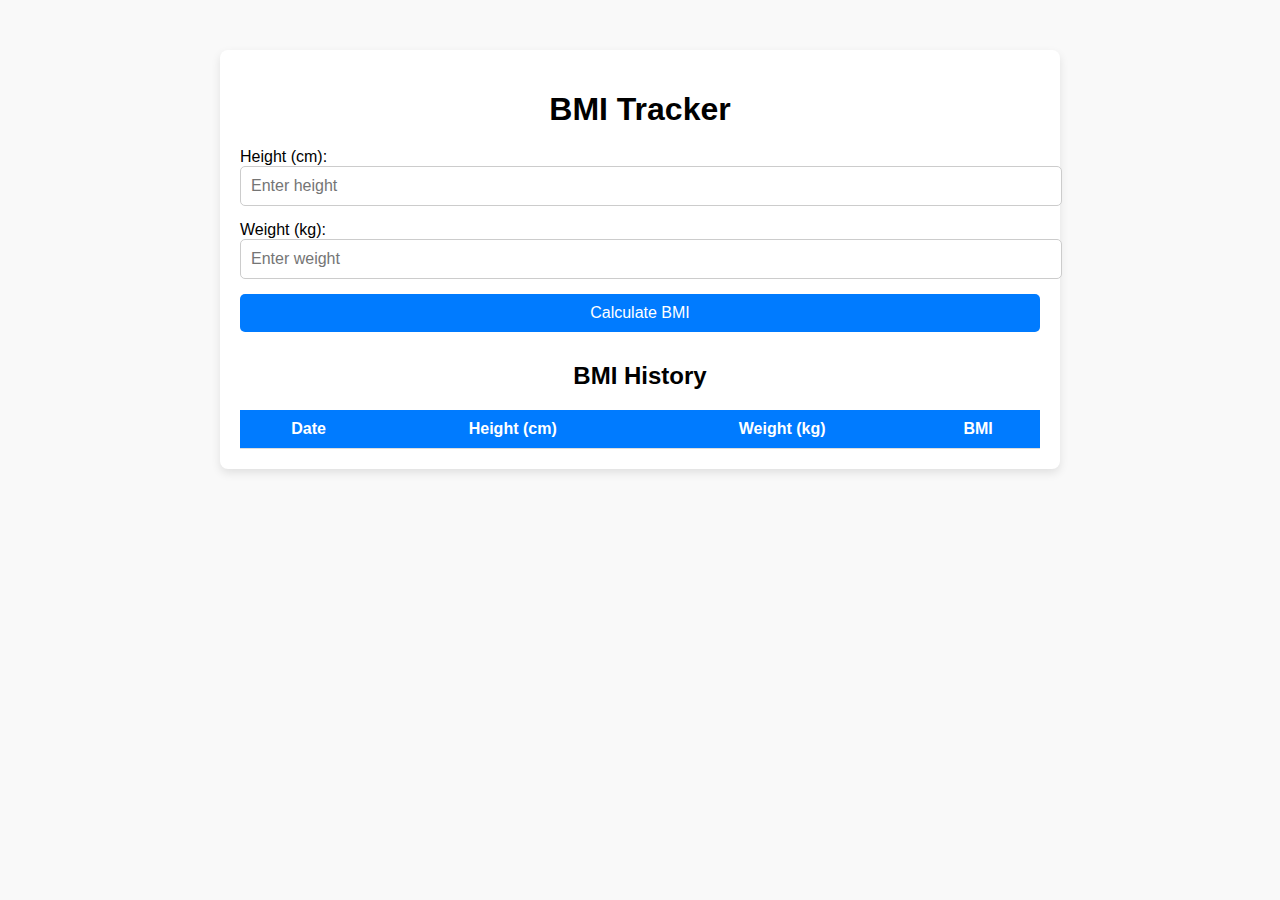
<file: BMI Tracker/index.html>
<!DOCTYPE html>
<html lang="en">
<head>
    <meta charset="UTF-8">
    <meta name="viewport" content="width=device-width, initial-scale=1.0">
    <title>BMI Tracker</title>
    <link rel="stylesheet" type="text/css" href="styles.css" />    
</head>
<body>
    <div class="container">
        <h1>BMI Tracker</h1>
        <div class="input-section">
            <label for="height">Height (cm):</label>
            <input type="number" id="height" placeholder="Enter height" required>
        </div>
        <div class="input-section">
            <label for="weight">Weight (kg):</label>
            <input type="number" id="weight" placeholder="Enter weight" required>
        </div>
        <button id="calculate-btn">Calculate BMI</button>
        <div id="result"></div>
        <div id="chart">
            <!-- Chart will be dynamically added here -->
        </div>
        <h2>BMI History</h2>
        <table id="history">
            <thead>
                <tr>
                    <th>Date</th>
                    <th>Height (cm)</th>
                    <th>Weight (kg)</th>
                    <th>BMI</th>
                </tr>
            </thead>
            <tbody>
                <!-- BMI history will be dynamically added here -->
            </tbody>
        </table>
    </div>

    <script>script.js</script>
</body>
</html>
</file>
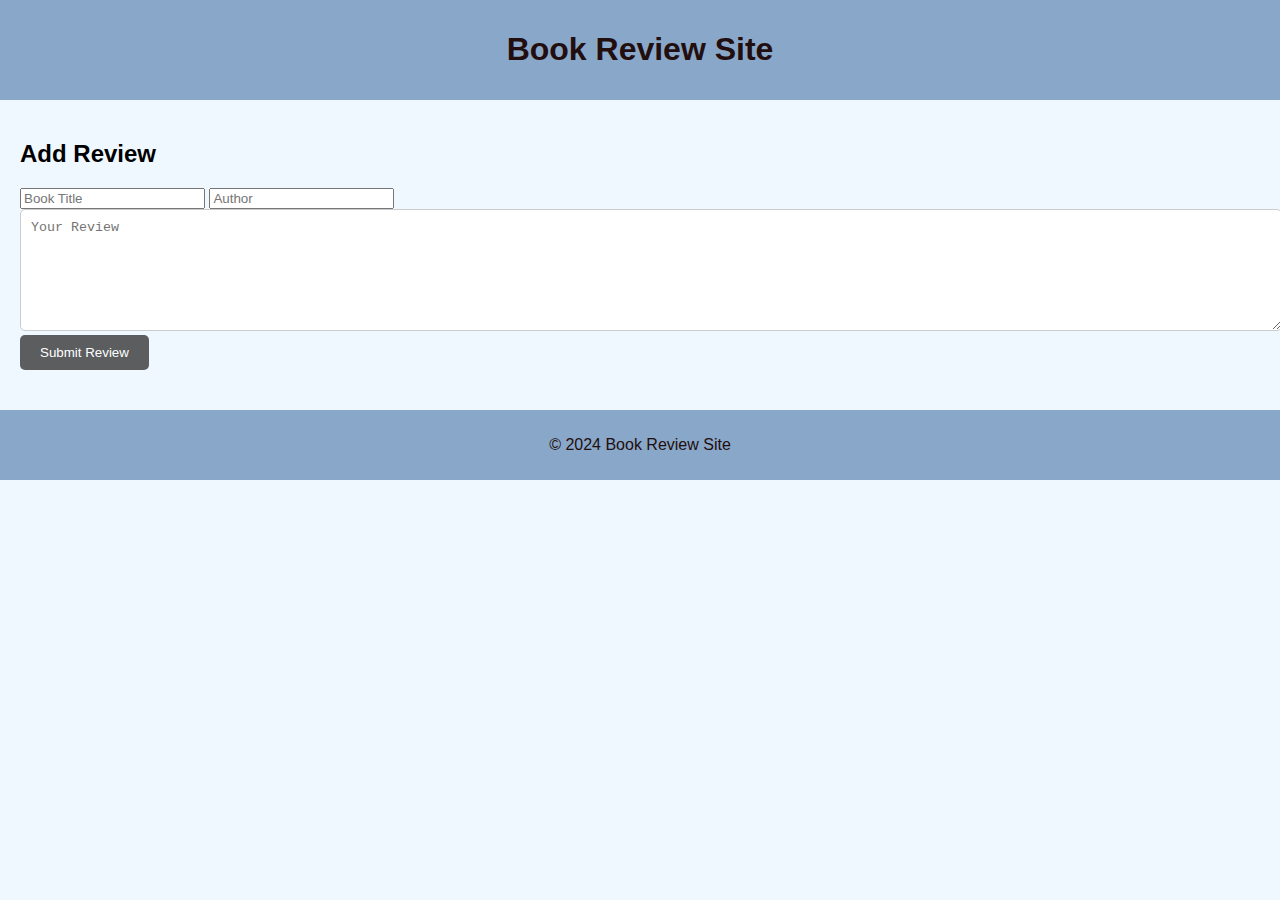
<file: Book Review Site/index.html>
<!DOCTYPE html>
<html lang="en">
<head>
    <meta charset="UTF-8">
    <meta name="viewport" content="width=device-width, initial-scale=1.0">
    <title>Book Review Site</title>
    <link rel="stylesheet" href="styles.css">
</head>
<body>
    <header>
        <h1>Book Review Site</h1>
    </header>
    <main>
        <section id="book-list">
            <!-- Book cards will be dynamically added here -->
        </section>
        <section id="add-review">
            <h2>Add Review</h2>
            <form id="review-form">
                <input type="text" id="book-title" placeholder="Book Title" required>
                <input type="text" id="author" placeholder="Author" required>
                <textarea id="review" placeholder="Your Review" required></textarea>
                <button type="submit">Submit Review</button>
            </form>
        </section>
    </main>
    <footer>
        <p>&copy; 2024 Book Review Site</p>
    </footer>
    <script src="script.js"></script>
</body>
</html>
</file>
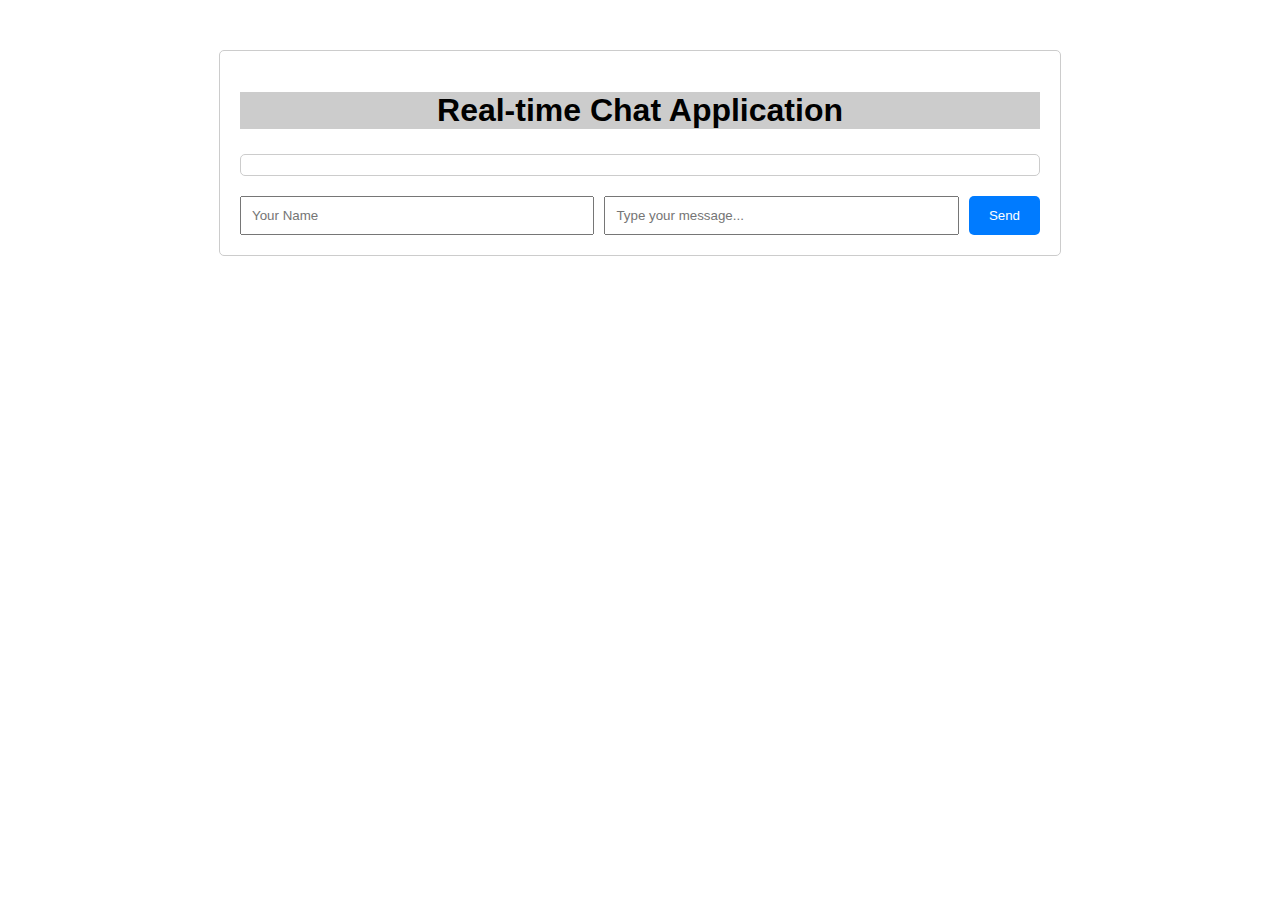
<file: Chat app/index.html>
<!DOCTYPE html>
<html lang="en">
<head>
    <meta charset="UTF-8">
    <meta name="viewport" content="width=device-width, initial-scale=1.0">
    <title>Real-time Chat Application</title>
    <link rel="stylesheet" href="styles.css">
</head>
<body>
    <div class="chat-container">
        <header>
            <h1>Real-time Chat Application</h1>
        </header>
        <main>
            <div id="chat-window"></div>
            <form id="message-form">
                <input type="text" id="username" placeholder="Your Name" required>
                <input type="text" id="message" placeholder="Type your message..." required>
                <button type="submit">Send</button>
            </form>
        </main>
    </div>
    <script src="script.js"></script>
</body>
</html>
</file>
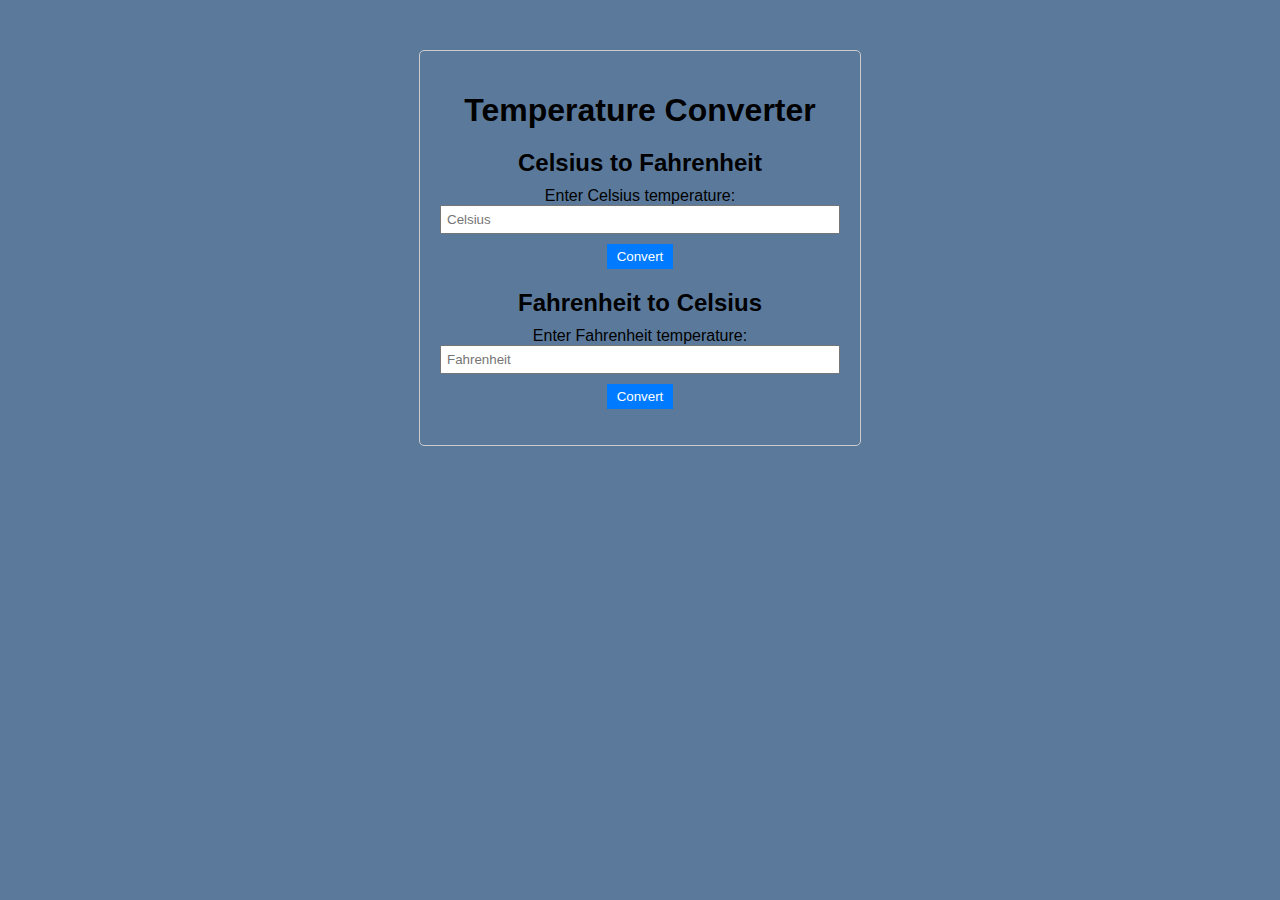
<file: Individual Project_Temperature Converter/index.html>
<!DOCTYPE html>
<html lang="en">
<head>
<meta charset="UTF-8">
<meta name="viewport" content="width=device-width, initial-scale=1.0">
<title>Temperature Converter</title>
<link rel="stylesheet" href="styles.css">
</head>
<body>

<div class="container">
    <h1>Temperature Converter</h1>
    <div id="celsiusSection">
        <h2>Celsius to Fahrenheit</h2>
        <label for="celsius">Enter Celsius temperature:</label>
        <input type="number" id="celsiusInput" placeholder="Celsius">
        <button onclick="convertToFar()">Convert</button>
        <p id="resultFar"></p>
    </div>
    <div id="fahrenheitSection">
        <h2>Fahrenheit to Celsius</h2>
        <label for="fahrenheit">Enter Fahrenheit temperature:</label>
        <input type="number" id="fahrenheitInput" placeholder="Fahrenheit">
        <button onclick="convertToCel()">Convert</button>
        <p id="resultCel"></p>
    </div>
</div>

<script src="script.js"></script>
</body>
</html>
</file>
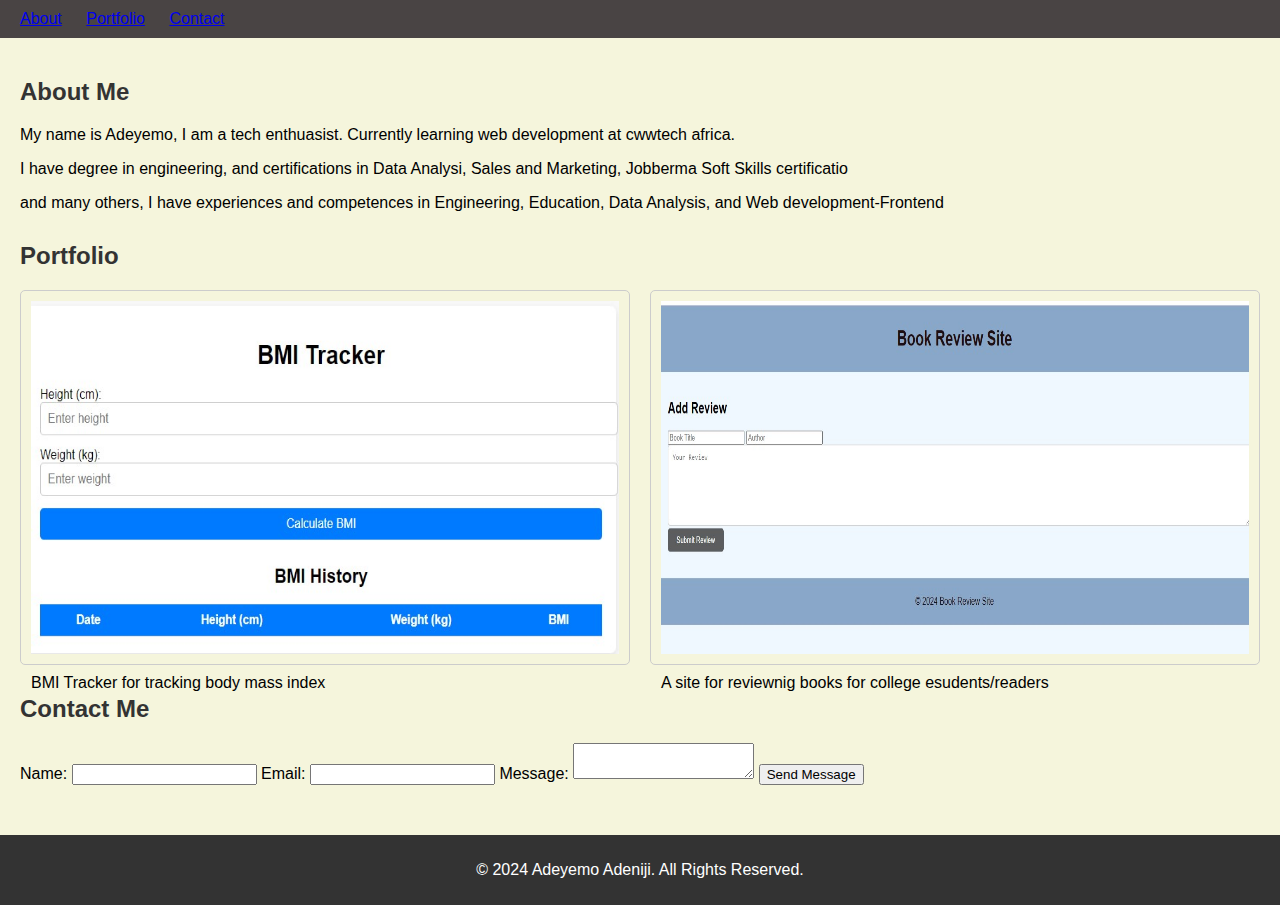
<file: portfolio/index.html>
<!DOCTYPE html>
<html lang="en">
<head>
<meta charset="UTF-8">
<meta name="viewport" content="width=device-width, initial-scale=1.0">
<title>Adeyemo Adeniji - Portfolio</title>
<link rel="stylesheet" href="styles.css">
</head>
<body>

<header>
    <nav>
        <ul>
            <li><a href="about">About</a></li>
            <li><a href="portfolio">Portfolio</a></li>
            <li><a href="contact">Contact</a></li>
        </ul>
    </nav>
</header>

<main>
    <section id="about">
        <h2>About Me</h2>
        <p>My name is Adeyemo, I am a tech enthuasist. Currently learning web development at cwwtech africa.</p>
        <p>I have degree in engineering, and certifications in Data Analysi, Sales and Marketing, Jobberma Soft Skills certificatio</p>
        <p>and many others, I have experiences and competences in Engineering, Education, Data Analysis, and Web development-Frontend</p>
    </section>

    <section id="portfolio">
        <h2>Portfolio</h2>
        <div class="portfolio-gallery">
            <div class="project">
              <img src="./image/BMI Tracker.jpg" alt="First Project">
            <p>BMI Tracker for tracking body mass index</p>
        </div>
         
        <div class="portfolio-gallery">
            <div class="project">
              <img src="./image/Book review Site.jpg" alt="Book Review Site">
            <p>A site for reviewnig books for college esudents/readers</p>
        </div>
    </section>

    <section id="contact">
        <h2>Contact Me</h2>
        <form id="contactForm" onsubmit="submitForm(event)">
            <label for="name">Name:</label>
            <input type="text" id="name" name="name" required>
            <label for="email">Email:</label>
            <input type="email" id="email" name="email" required>
            <label for="message">Message:</label>
            <textarea id="message" name="message" required></textarea>
            <button type="submit">Send Message</button>
        </form>
    </section>
</main>

<footer>
    <p>&copy; 2024 Adeyemo Adeniji. All Rights Reserved.</p>
</footer>

<script src="script.js"></script>
</body>
</html>
</file>
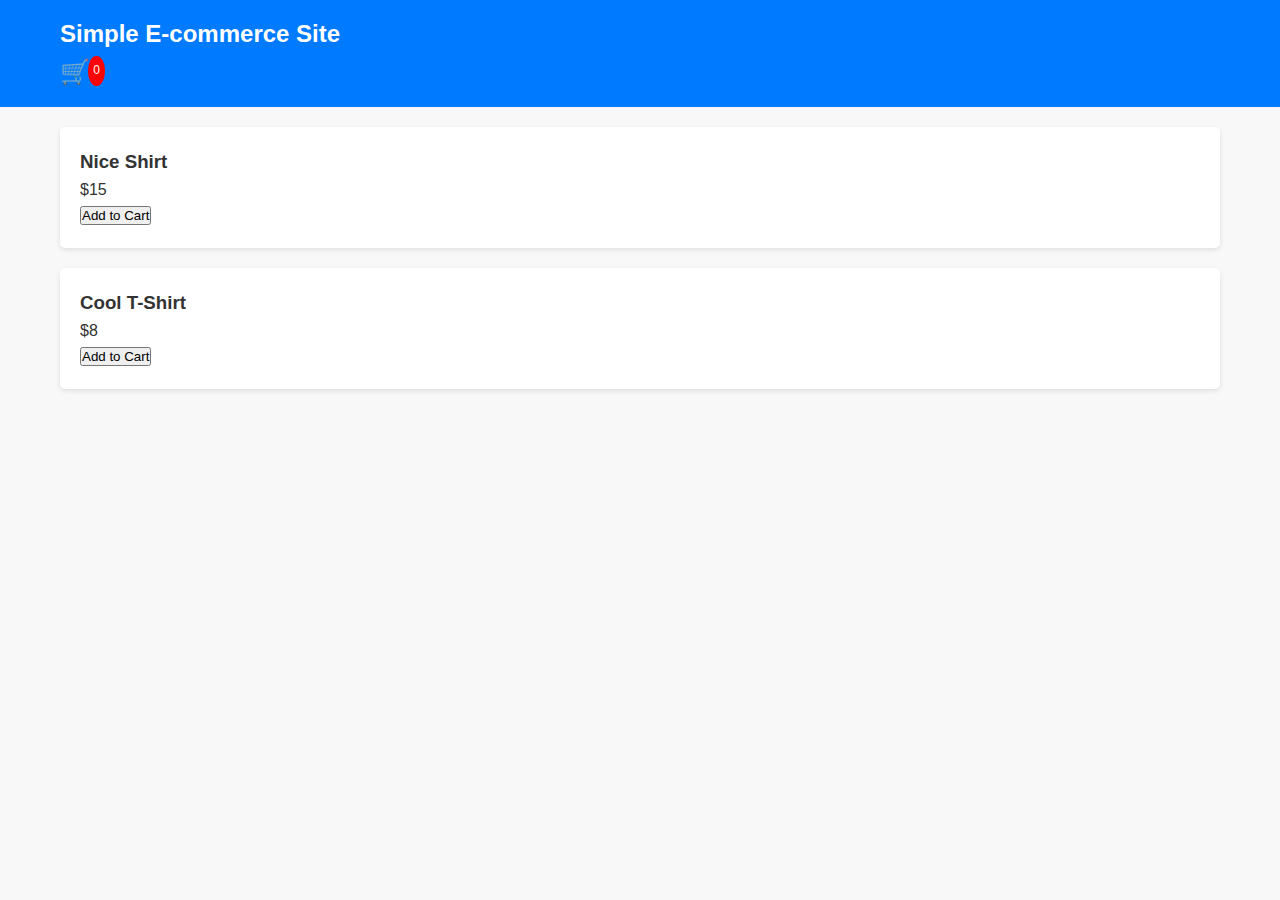
<file: Simpe E-commerce Site/index.html>
<!DOCTYPE html>
<html lang="en">
<head>
    <meta charset="UTF-8">
    <meta name="viewport" content="width=device-width, initial-scale=1.0">
    <title>Simple E-commerce Site</title>
    <link rel="stylesheet" href="styles.css">
</head>
<body>
    <header>
        <div class="container">
            <h1>Simple E-commerce Site</h1>
            <a href="#" id="cart-btn">
                <span id="cart-icon" class="icon">🛒</span>
                <span id="cart-count">0</span>
            </a>
        </div>
    </header>
    <main>
        <div class="container" id="products-container">
            <!-- Product listings with images -->
            <div class="product">
                <img src="images/product img2.jpg" alt="Nice T-Shirt" class="product-image">
                <h3>Product 1</h3>
                <p>$10</p>
                <button class="add-to-cart" data-id="1">Add to Cart</button>
            </div>
            <div class="product">
                <img src="images/product img1.jpeg" alt="Cool Shirt" class="product-image">
                <h3>Product 2</h3>
                <p>$12</p>
                <button class="add-to-cart" data-id="2">Add to Cart</button>
            </div>
            <!-- Additional product listings will be dynamically generated here -->
        </div>
    </main>
    <div class="overlay" id="overlay"></div>
    <div class="cart-modal" id="cart-modal">
        <div class="container">
            <span class="close-btn" id="close-btn">&times;</span>
            <h2>Your Cart</h2>
            <div id="cart-items"></div>
            <div id="cart-total">Total: $0</div>
            <button id="checkout-btn">Checkout</button>
        </div>
    </div>
    <script src="script.js"></script>
</body>
</html>
</file>
<file: BMI Tracker/styles.css>
body {
    font-family: Arial, sans-serif;
    background-color: #f9f9f9;
    margin: 0;
    padding: 0;
}

.container {
    max-width: 800px;
    margin: 50px auto;
    padding: 20px;
    background-color: #fff;
    border-radius: 8px;
    box-shadow: 0 4px 10px rgba(0, 0, 0, 0.1);
}

h1, h2 {
    text-align: center;
    margin-bottom: 20px;
}

.input-section {
    margin-bottom: 15px;
}

input[type="number"] {
    width: 100%;
    padding: 10px;
    border: 1px solid #ccc;
    border-radius: 5px;
    font-size: 16px;
}

button {
    display: block;
    width: 100%;
    padding: 10px;
    background-color: #007bff;
    color: #fff;
    border: none;
    border-radius: 5px;
    font-size: 16px;
    cursor: pointer;
    transition: background-color 0.3s ease;
}

button:hover {
    background-color: #0056b3;
}

#result {
    text-align: center;
    margin-top: 20px;
    font-size: 18px;
    font-weight: bold;
}

#chart {
    margin-top: 30px;
    text-align: center;
}

table {
    width: 100%;
    border-collapse: collapse;
    margin-top: 20px;
}

thead {
    background-color: #007bff;
    color: #fff;
}

th, td {
    padding: 10px;
    text-align: center;
    border-bottom: 1px solid #ddd;
}

/* Highlight the latest row in the table */
tbody tr:first-child {
    background-color: #f0f8ff;
}

/* Colors for BMI categories */
.underweight { color: #007bff; }
.normal-weight { color: #28a745; }
.overweight { color: #ffc107; }
.obese { color: #dc3545; }

/* Form validation styles */
.error {
    border-color: #dc3545;
}
</file>
<file: Book Review Site/styles.css>
body {
    font-family: Arial, sans-serif;
    margin: 0;
    padding: 0;
    background-color: aliceblue;
}

header, footer {
    background-color: #89a8c9;
    color: #220e0e;
    text-align: center;
    padding: 10px 0;
}

main {
    padding: 20px;
}

section {
    margin-bottom: 20px;
}

#book-list {
    display: grid;
    grid-template-columns: repeat(auto-fit, minmax(250px, 1fr));
    gap: 20px;
}

.book-card {
    border: 1px solid #ccc;
    border-radius: 5px;
    padding: 10px;
    background-color: #f9f9f9;
}

.book-card h3 {
    margin-top: 0;
}

textarea {
    width: 100%;
    height: 100px;
    padding: 10px;
    border: 1px solid #ccc;
    border-radius: 5px;
}

button {
    padding: 10px 20px;
    background-color: #5b5d5f;
    color: #fff;
    border: none;
    border-radius: 5px;
    cursor: pointer;
}

button:hover {
    background-color: #0056b3;
}
</file>
<file: Chat app/styles.css>
body {
    font-family: Arial, sans-serif;
    margin: 20;
    padding: 30;
    

}

.chat-container {
    max-width: 800px;
    margin: 50px auto;
    padding: 20px;
    border: 1px solid #ccc;
    border-radius: 5px;
}

header {
    text-align: center;
    margin-bottom: 25px;
    background-color: #ccc;
    font-family: 'Segoe UI', Tahoma, Geneva, Verdana, sans-serif;
    font-weight: 20%;
}

main {
    display: flex;
    flex-direction: column;
}

#chat-window {
    flex: 1;
    border: 1px solid #ccc;
    border-radius: 5px;
    padding: 10px;
    margin-bottom: 20px;
    overflow-y: auto;
    max-height: 300px;
}

form {
    display: flex;
    justify-content: space-between;
}

input[type="text"] {
    flex: 1;
    padding: 10px;
    margin-right: 10px;
}

button {
    padding: 10px 20px;
    background-color: #007bff;
    color: #fff;
    border: none;
    border-radius: 5px;
    cursor: pointer;
}

button:hover {
    background-color: #0056b3;
}
</file>
<file: Individual Project_Temperature Converter/styles.css>
body {
    font-family: Arial, sans-serif;
    background-color: #5b7a9b;
    background-image: -moz-linear-gradient();
}

.container {
    max-width: 400px;
    margin: 50px auto;
    padding: 20px;
    border: 1px solid #ccc;
    border-radius: 5px;
    text-align: center;
}

h1, h2 {
    margin-bottom: 10px;
}

input {
    margin-bottom: 10px;
    padding: 5px;
    width: 100%;
    box-sizing: border-box;
}

button {
    padding: 5px 10px;
    background-color: #007bff;
    color: #fff;
    border: none;
    cursor: pointer;
}

button:hover {
    background-color: #0056b3;
}

p {
    margin-top: 10px;
}
</file>
<file: portfolio/styles.css>
body {
    font-family: Arial, sans-serif;
    margin: 0;
    padding: 0;
    background-color: beige;
}

header {
    background-color: #494444;
    color: #fff;
    padding: 10px 20px;
}

nav ul {
    list-style-type: none;
    margin: 0;
    padding: 0;
}

nav ul li {
    display: inline;
    margin-right: 20px;
}

main {
    padding: 20px;
}

section {
    margin-bottom: 30px;
}

h2 {
    color: #333;
}

.portfolio-gallery {
    display: grid;
    grid-template-columns: repeat(auto-fit, minmax(250px, 1fr));
    gap: 20px;
}

.project {
    border: 1px solid #ccc;
    border-radius: 5px;
    padding: 10px;
}

.contact-form {
    display: flex;
    flex-direction: column;
    max-width: 400px;
    margin: 0 auto;
}

.contact-form label {
    margin-bottom: 5px;
}

.contact-form input,
.contact-form textarea,
.contact-form button {
    margin-bottom: 10px;
    padding: 5px;
}

footer {
    background-color: #333;
    color: #fff;
    text-align: center;
    padding: 10px 0;
}

img {
    height: 100%; width: 100%;
}
</file>
<file: Simpe E-commerce Site/styles.css>
/* Reset styles */
* {
    box-sizing: border-box;
    margin: 0;
    padding: 0;
}

body {
    font-family: Arial, sans-serif;
    background-color: #f8f8f8;
    color: #333;
    line-height: 1.6;
}

.container {
    max-width: 1200px;
    margin: 0 auto;
    padding: 0 20px;
}

header {
    background-color: #007bff;
    color: #fff;
    padding: 15px 0;
}

header h1 {
    font-size: 24px;
}

#cart-btn {
    position: relative;
    color: #fff;
    text-decoration: none;
}

.icon {
    font-size: 24px;
    margin-right: 5px;
}

#cart-count {
    position: absolute;
    top: -10px;
    right: -10px;
    background-color: #ff0000;
    color: #fff;
    border-radius: 50%;
    padding: 5px;
    font-size: 12px;
}

main {
    padding: 20px 0;
}

.product {
    background-color: #fff;
    border-radius: 5px;
    box-shadow: 0px 2px 5px rgba(0, 0, 0, 0.1);
    padding: 20px;
    margin-bottom: 20px;
    transition: transform 0.3s ease;
}

.product:hover {
    transform: translateY(-5px);
}

.cart-modal {
    position: fixed;
    top: 50%;
    left: 50%;
    transform: translate(-50%, -50%);
    background-color: #fff;
    border-radius: 5px;
    box-shadow: 0px 5px 15px rgba(0, 0, 0, 0.3);
    padding: 20px;
    max-width: 500px;
    width: 100%;
    display: none;
}

.close-btn {
    position: absolute;
    top: 10px;
    right: 10px;
    cursor: pointer;
    font-size: 24px;
}

.cart-item {
    margin-bottom: 10px;
}

#cart-total {
    margin-top: 10px;
    font-weight: bold;
}

#checkout-btn {
    padding: 10px 20px;
    background-color: #007bff;
    color: #fff;
    border: none;
    border-radius: 5px;
    cursor: pointer;
    transition: background-color 0.3s ease;
}

#checkout-btn:hover {
    background-color: #0056b3;
}
</file>
